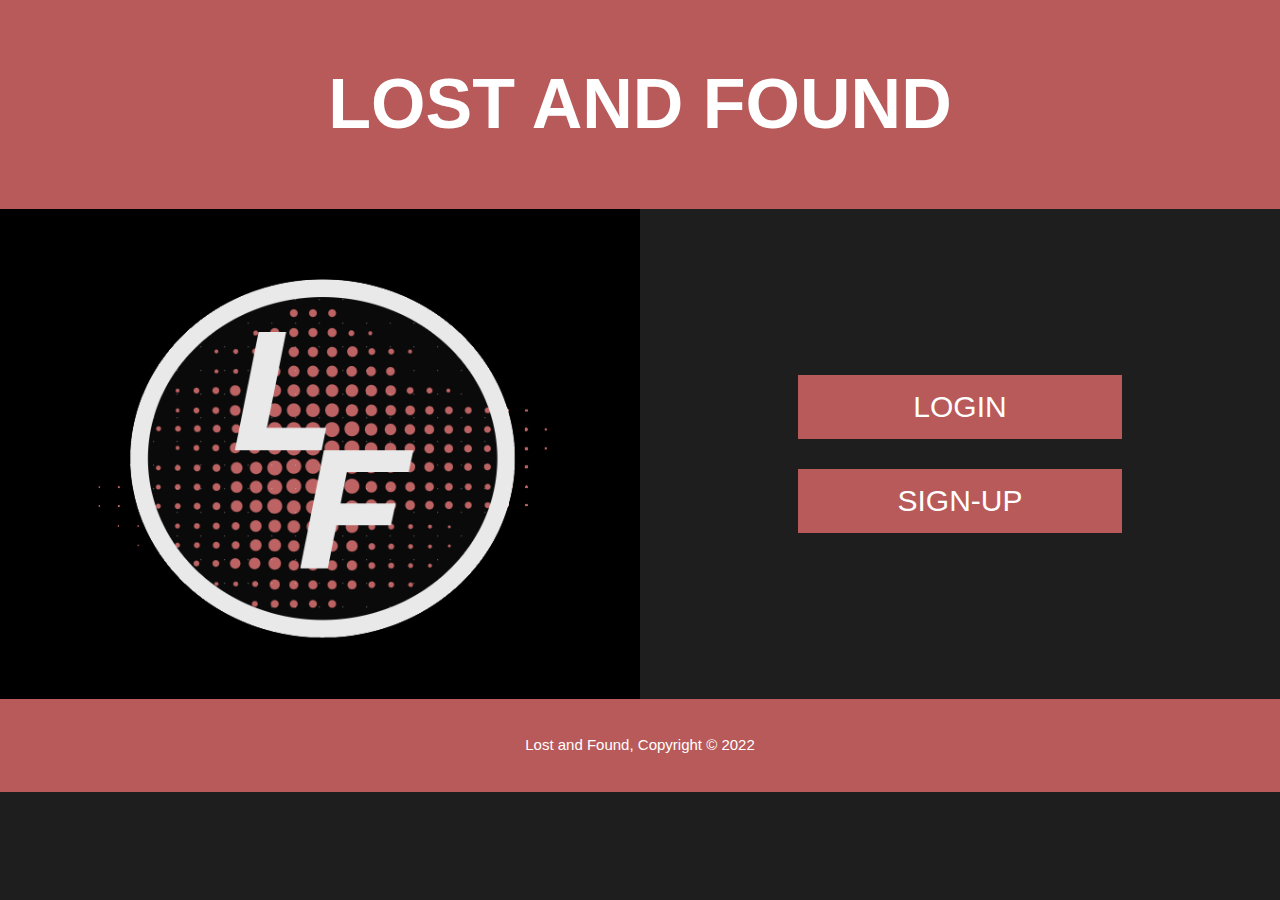
<file: LnF/index.html>
<!DOCTYPE html>
<html lang="en">

<head>
    <meta charset="UTF-8">
    <meta http-equiv="X-UA-Compatible" content="IE=edge">
    <meta name="viewport" content="width=device, initial-scale=1.0">
    <title>Lost and Found Portal</title>
    <meta name="description" content="">
    <meta name="author" content="">
    <link rel="stylesheet" href="css/Index/style.css">
</head>

<body>
    <header>
        <div class="branding">
            <h1>LOST AND FOUND</h1>
        </div>
    </header>

    <div class="container-1">
        <div class="box-1">
            <img src="./img/logo_1.png">
        </div>

        <div class="box-2">
            <div class="btn-group">
                <button><a href="login.html">LOGIN</a></button>
                <button><a href="signup.html">SIGN-UP</a></button>
            </div>
        </div>
    </div>

    <footer>
        <p>Lost and Found, Copyright &copy; 2022</p>
    </footer>

</body>

</html>
</file>
<file: LnF/css/Index/style.css>
body {
    font: 15px/1.5 Arial, Helvetica, sans-serif;
    padding: 0;
    margin: 0;
    background-color: #1F1E1E;
}

a {
    text-decoration: none;
    color: #fff;
}

header {
    font-size: 35px;
    background: #B85A5A;
    color: #ffffff;
    padding: 5px;
    min-height: 70px;
    text-align: center;
}

.branding {
    margin: auto;
    overflow: hidden;
}

.container-1 {
    display: flex;
    align-items: center;
    justify-content: center;
}

.box-1 {
    flex: 1;
    width: 50%;
    margin: auto;
    background-color: black;
}

.box-1 img {
    display: block;
    width: 100%;
    max-width: 518px;
    height: auto;
    margin: auto;
}  

.box-2 {
    flex: 1;
}

.btn-group button {
    background-color: #B85A5A;
    border: 30px solid #1F1E1E;
    color: white;
    font-size: 30px;
    cursor: pointer;
    padding: 15px 20px;
    width: 60%;
    display: block;
    margin: auto;
}

.btn-group button:not(:last-child) {
    border-bottom: none;
}

.btn-group button:hover {
    background-color: #994747;
}

footer {
    padding: 20px;
    margin-bottom: 0px;
    color: #ffffff;
    background-color: #B85A5A;
    text-align: center;
}
</file>
